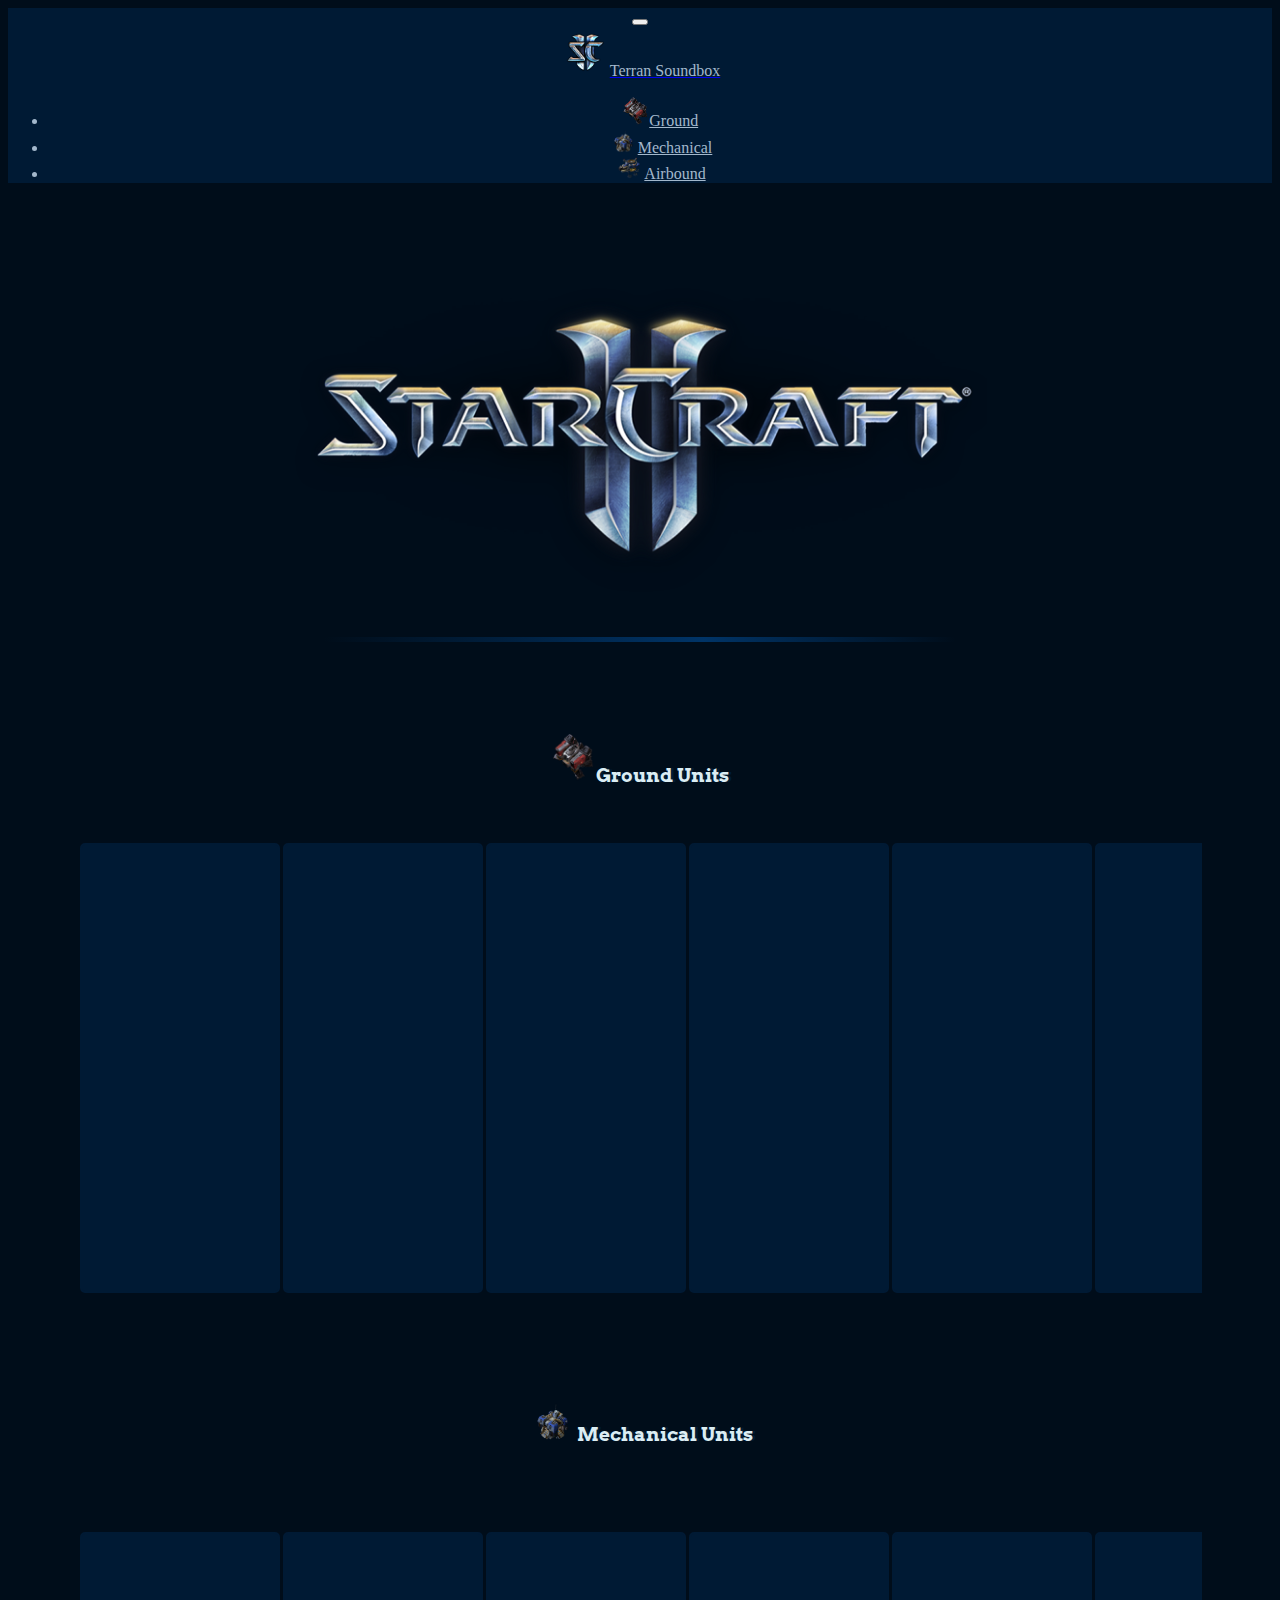
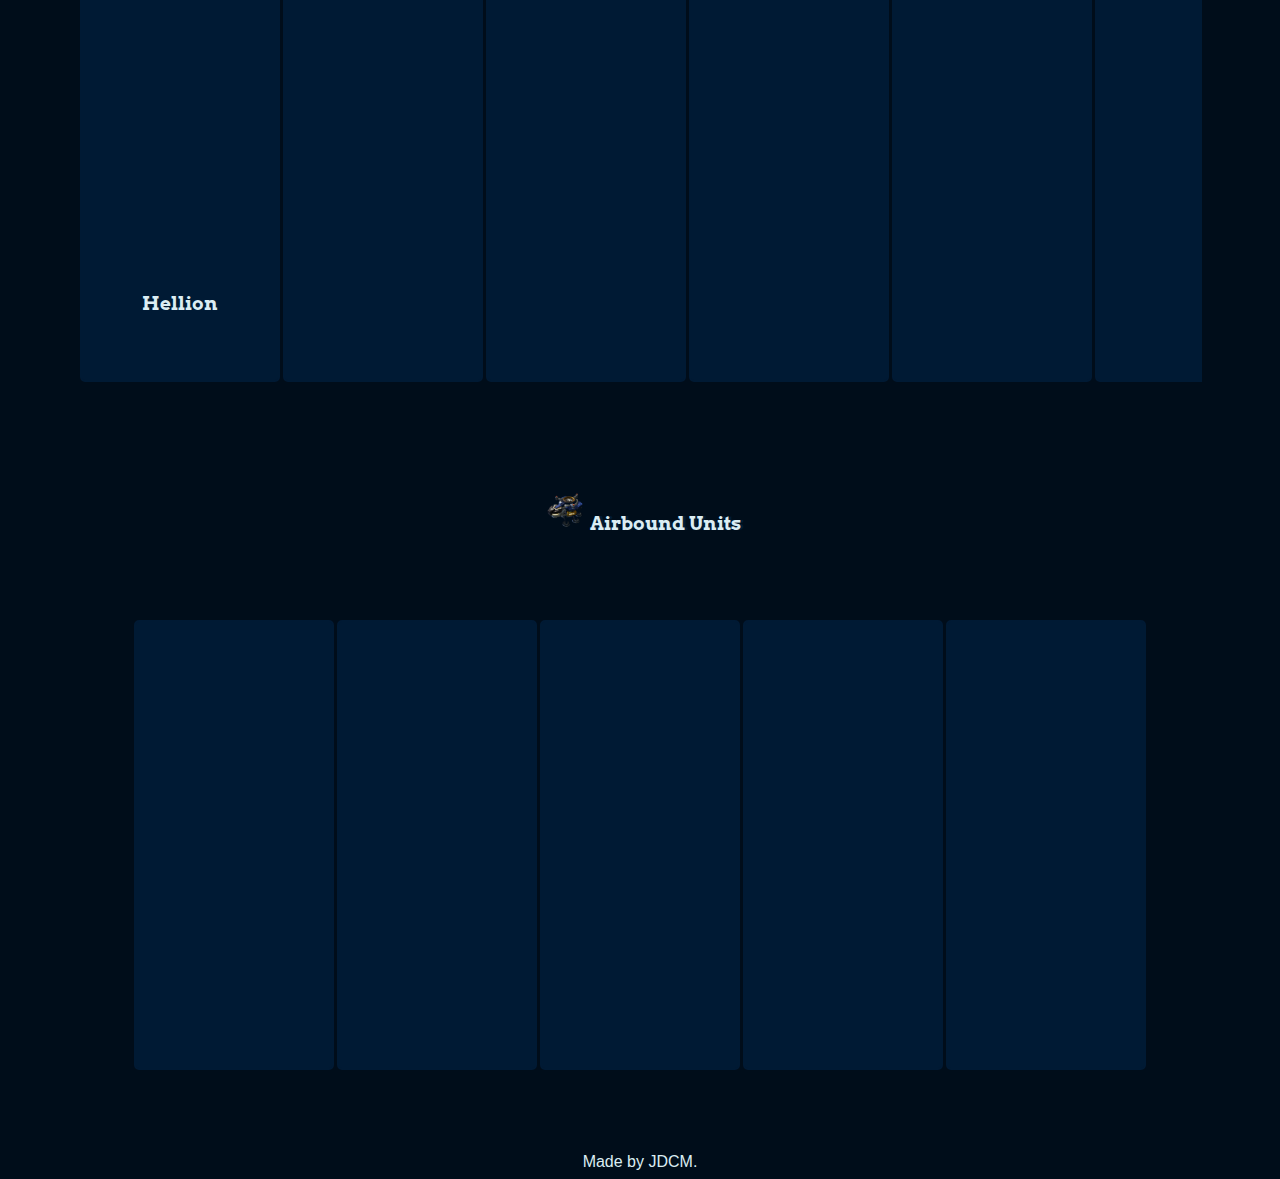
<file: index.html>
<!DOCTYPE html>
<html lang="en" dir="ltr">

<head>
  <meta charset="utf-8">
  <title>SC2 Terran Soundbox</title>
  <link rel="stylesheet" href="https://stackpath.bootstrapcdn.com/bootstrap/4.5.0/css/bootstrap.min.css" integrity="sha384-9aIt2nRpC12Uk9gS9baDl411NQApFmC26EwAOH8WgZl5MYYxFfc+NcPb1dKGj7Sk" crossorigin="anonymous">

  <link rel="stylesheet" href="styles.css">
  <script src="https://code.jquery.com/jquery-3.3.1.slim.min.js" integrity="sha384-q8i/X+965DzO0rT7abK41JStQIAqVgRVzpbzo5smXKp4YfRvH+8abtTE1Pi6jizo" crossorigin="anonymous"></script>
  <script src="https://cdnjs.cloudflare.com/ajax/libs/popper.js/1.14.7/umd/popper.min.js" integrity="sha384-UO2eT0CpHqdSJQ6hJty5KVphtPhzWj9WO1clHTMGa3JDZwrnQq4sF86dIHNDz0W1" crossorigin="anonymous"></script>
  <script src="https://stackpath.bootstrapcdn.com/bootstrap/4.3.1/js/bootstrap.min.js" integrity="sha384-JjSmVgyd0p3pXB1rRibZUAYoIIy6OrQ6VrjIEaFf/nJGzIxFDsf4x0xIM+B07jRM" crossorigin="anonymous"></script>
  <link href="https://fonts.googleapis.com/css?family=Arvo" rel="stylesheet">
</head>

<body>
  <nav class="navbar navbar-dark navbar-expand-md fixed-top " style="background-color: #001a34;">
    <button class="navbar-toggler collapsed" type="button" data-toggle="collapse" data-target="#collapse_target" aria-controls="navbarSupportedContent15" aria-expanded="false" aria-label="Toggle navigation">
      <span class="navbar-toggler-icon"></span>
    </button>
    <div class="collapse navbar-collapse " id="collapse_target">
      <a class="navbar-brand" href=#>
        <img class="icon" src="images/SC2Icon.png"></img><span class="navbar-text">Terran Soundbox</span></a>
      <ul class="navbar-nav ml-auto">
        <li class="nav-item">
          <a class="nav-link" href=#Ground><img class="icon-nav" src="images/GroundUnits.png">Ground</a>
        </li>
        <li class="nav-item">
          <a class="nav-link " href="#Mechanical"><img class="icon-nav" src="images/FactoryImageTransparent.png"></img>Mechanical</a>
        </li>
        <li class="nav-item">
          <a class="nav-link " href=#Airbound><img class="icon-nav" src="images/AirboundUnits.png"></img>Airbound</a>
        </li>

      </ul>
    </div>
    </div>
  </nav>
  <div class=logo-container>

    <img class="logo" src="images/SC2Logo.png"></img>

  </div>
  <hr class="line">
  </hr>
  <span id="Ground"></span>
  <h1 class="SubTittle"style="
   padding-top:45px; padding-bottom: 20px; margin-top: 45px;margin-bottom:10px;"><img class="icon" src="images/GroundUnits.png">Ground Units</h1>
  <div class="wrapper">

    <button class="unit-portrait SCV col-2" value=SCV></button>
    <button class="unit-portrait Marine col-2" value="Marine"></button>
    <button class="unit-portrait Reaper col-2" value="Reaper"></button>
    <button class="unit-portrait Marauder col-2" value="Marauder"></button>
    <button class="unit-portrait Ghost col-2" value="Ghost"></button>
    <button class="unit-portrait Firebat col-2" value="Firebat"></button>
    <button class="unit-portrait Spectre col-2" value="Spectre"></button>


  </div>


  <span id="Mechanical"></span>
  <div class=MyHeading>

    <h1 class="SubTittle" style="
    padding-top: 45px;"><img class="icon" src="images/FactoryImageTransparent.png"></img>Mechanical Units</h1>
  </div>

  <div class="wrapper">
    <button class="unit-portrait Hellion " value=Hellion>
      <h3 class="SubTittle">Hellion</h3>
    </button>

    <button class="unit-portrait SiegeTank " value="SiegeTank"></button>
    <button class="unit-portrait Cyclone " value="Cyclone"></button>
    <button class="unit-portrait Goliath " value="Goliath"></button>
    <button class="unit-portrait Vulture " value="Vulture"></button>
    <button class="unit-portrait WidowMine " value="WidowMine"></button>

  </div>
  <span id="Airbound"></span>
  <h1 class="SubTittle" style="
    padding-top: 45px;"><img class="icon" src="images/AirboundUnits.png">Airbound Units</h1>

  <div class="airbound-wrapper wrapper">

    <button class="unit-portrait Banshee " value=Banshee></button>
    <button class="unit-portrait Battlecruiser " value="Battlecruiser"></button>
    <button class="unit-portrait Viking " value="Viking"></button>
    <button class="unit-portrait Medivac " value="Medivac"></button>
    <button class="unit-portrait Wraith " value="Wraith"></button>

  </div>

  <script src="https://ajax.googleapis.com/ajax/libs/jquery/3.5.1/jquery.min.js"></script>
  <script src="index.js" charset="utf-8"></script>

  </script>

  </script>
  <footer>
    Made by JDCM.
  </footer>



</body>

</html>
</file>
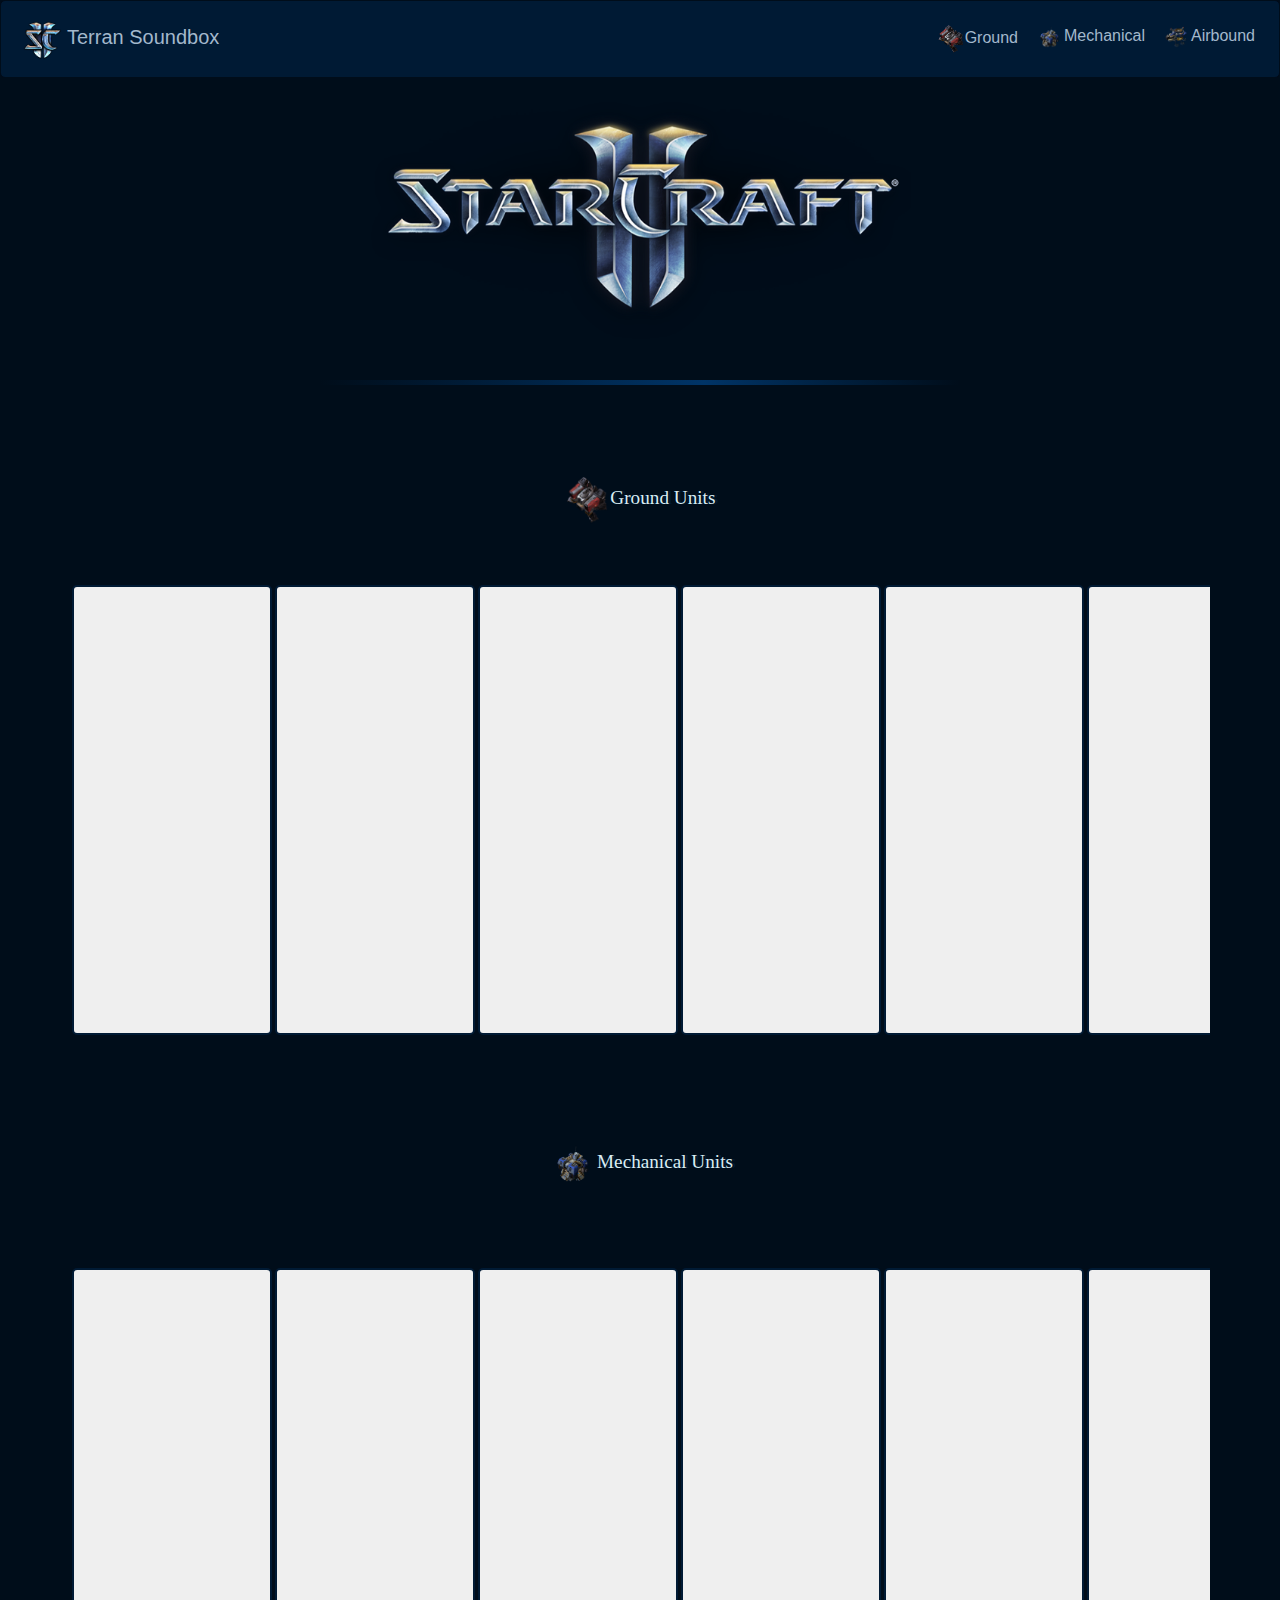
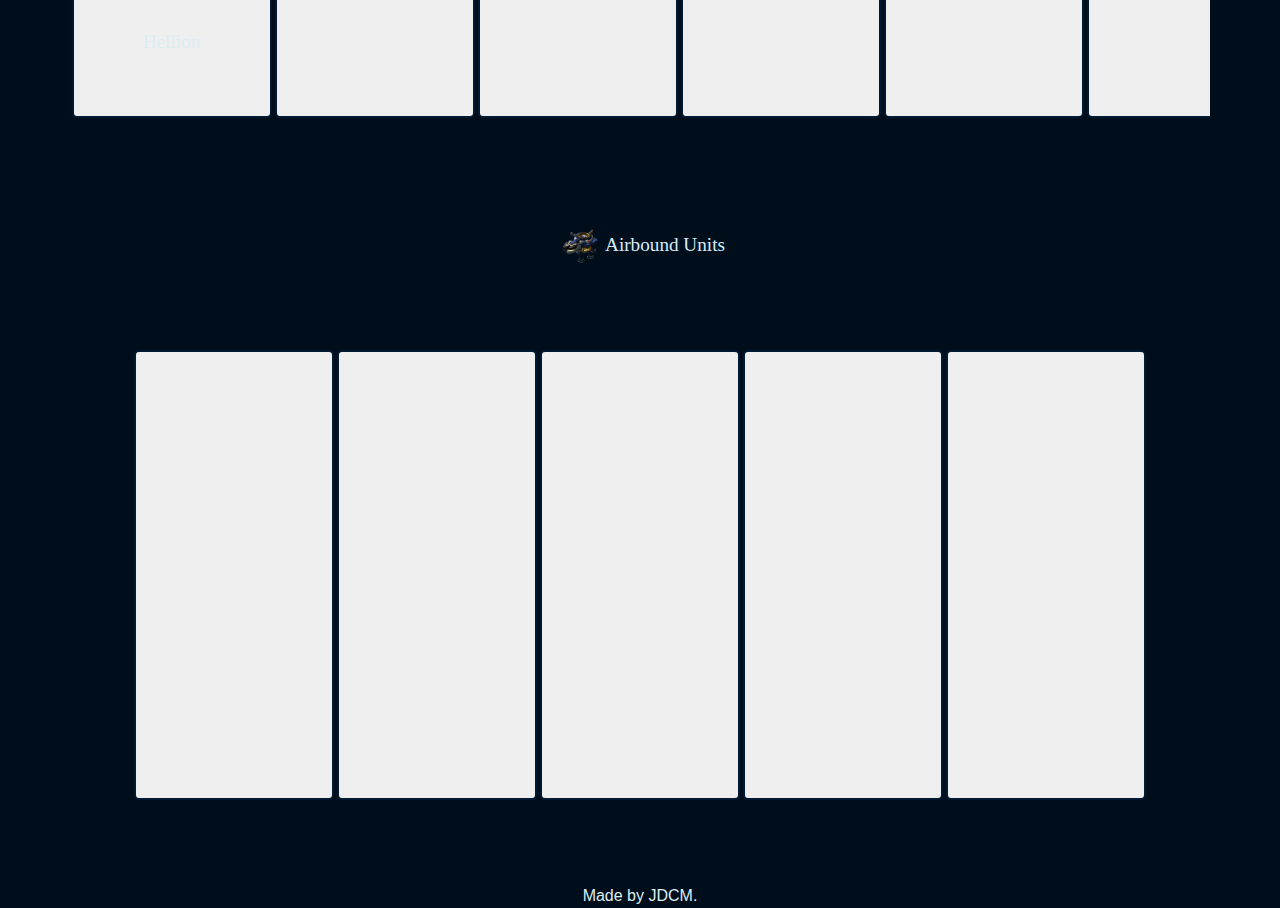
<file: Alternative.html>
<!DOCTYPE html>
<!-- saved from url=(0078)file:///C:/Users/castromi/Documents/GitHub/StarCraftSoundbox/index.html#Ground -->
<html lang="en" dir="ltr"><head><meta http-equiv="Content-Type" content="text/html; charset=UTF-8">
  
  <title>Drum Kit</title>
  <link rel="stylesheet" href="./Alternative_files/bootstrap.min.css" integrity="sha384-9aIt2nRpC12Uk9gS9baDl411NQApFmC26EwAOH8WgZl5MYYxFfc+NcPb1dKGj7Sk" crossorigin="anonymous">

  <link rel="stylesheet" href="./Alternative_files/styles.css">
  <script src="./Alternative_files/jquery-3.3.1.slim.min.js.download" integrity="sha384-q8i/X+965DzO0rT7abK41JStQIAqVgRVzpbzo5smXKp4YfRvH+8abtTE1Pi6jizo" crossorigin="anonymous"></script>
  <script src="./Alternative_files/popper.min.js.download" integrity="sha384-UO2eT0CpHqdSJQ6hJty5KVphtPhzWj9WO1clHTMGa3JDZwrnQq4sF86dIHNDz0W1" crossorigin="anonymous"></script>
  <script src="./Alternative_files/bootstrap.min.js.download" integrity="sha384-JjSmVgyd0p3pXB1rRibZUAYoIIy6OrQ6VrjIEaFf/nJGzIxFDsf4x0xIM+B07jRM" crossorigin="anonymous"></script>
  <link href="./Alternative_files/css" rel="stylesheet">
</head>

<body>

  <nav class="navbar navbar-custom  navbar-expand-md fixed-top">
    <button class="navbar-toggler btn-dark collapsed" data-toggle="collapse" data-target="#collapse_target" aria-expanded="false">
      <span class="navbar-toggler-icon"></span>
    </button>


    <div class="navbar-collapse collapse" id="collapse_target" style="">

      <a class="navbar-brand" href="file:///C:/Users/castromi/Documents/GitHub/StarCraftSoundbox/index.html#">
        <img class="icon" src="./Alternative_files/SC2Icon.png"><span class="navbar-text">Terran Soundbox</span></a>




      <ul class="navbar-nav ml-auto">
        <li class="nav-item">
          <a class="nav-link" href="file:///C:/Users/castromi/Documents/GitHub/StarCraftSoundbox/index.html#Ground"><img class="icon-nav" src="./Alternative_files/GroundUnits.png">Ground</a>
        </li>
        <li class="nav-item">
          <a class="nav-link " href="file:///C:/Users/castromi/Documents/GitHub/StarCraftSoundbox/index.html#Mechanical"><img class="icon-nav" src="./Alternative_files/FactoryImageTransparent.png">Mechanical</a>
        </li>
        <li class="nav-item">
          <a class="nav-link " href="file:///C:/Users/castromi/Documents/GitHub/StarCraftSoundbox/index.html#Airbound"><img class="icon-nav" src="./Alternative_files/AirboundUnits.png">Airbound</a>
        </li>

      </ul>
    </div>
    
  </nav>
  <div class="logo-container" style="
    margin-top: 20px;
">

    <img class="logo" src="./Alternative_files/SC2Logo.png" style="
    height: 320px;
    margin-top: 20px;
">

  </div>
  <hr class="line">
  
  <span id="Ground" style="
    border-bottom-width: 20px;
    margin-bottom: 20px;
"></span>
  <h1 class="SubTittle" style="
    margin-top: 60px;
    margin-bottom: 5px;
    padding-bottom: 30px;
"><img class="icon" src="./Alternative_files/GroundUnits.png">Ground Units</h1>
  <div class="wrapper">

    <button class="unit-portrait SCV col-2" value="SCV"></button>
    <button class="unit-portrait Marine col-2" value="Marine"></button>
    <button class="unit-portrait Reaper col-2" value="Reaper"></button>
    <button class="unit-portrait Marauder col-2" value="Marauder"></button>
    <button class="unit-portrait Ghost col-2" value="Ghost"></button>
    <button class="unit-portrait Firebat col-2" value="Firebat"></button>
    <button class="unit-portrait Spectre col-2" value="Spectre"></button>


  </div>


  <span id="Mechanical"></span>
  <div class="MyHeading">

    <h1 class="SubTittle" style="
    padding-top: 45px;"><img class="icon" src="./Alternative_files/FactoryImageTransparent.png">Mechanical Units</h1>
  </div>

  <div class="wrapper">
    <button class="unit-portrait Hellion " value="Hellion">
      <h3 class="SubTittle">Hellion</h3>
    </button>

    <button class="unit-portrait SiegeTank " value="SiegeTank"></button>
    <button class="unit-portrait Cyclone " value="Cyclone"></button>
    <button class="unit-portrait Goliath " value="Goliath"></button>
    <button class="unit-portrait Vulture " value="Vulture"></button>
    <button class="unit-portrait WidowMine " value="WidowMine"></button>

  </div>
  <span id="Airbound"></span>
  <h1 class="SubTittle" style="
    padding-top: 45px;"><img class="icon" src="./Alternative_files/AirboundUnits.png">Airbound Units</h1>

  <div class="airbound-wrapper wrapper">

    <button class="unit-portrait Banshee " value="Banshee"></button>
    <button class="unit-portrait Battlecruiser " value="Battlecruiser"></button>
    <button class="unit-portrait Viking " value="Viking"></button>
    <button class="unit-portrait Medivac " value="Medivac"></button>
    <button class="unit-portrait Wraith " value="Wraith"></button>

  </div>

  <script src="./Alternative_files/jquery.min.js.download"></script>

  
  <footer>
    Made by JDCM.
  </footer>






</body></html>
</file>
<file: styles.css>
body {
  text-align: center;
  background-color: rgb(0, 13, 26);
}
h1 {
  font-size: 5rem;
  color: #DBEDF3;
  font-family: "Arvo", cursive;
  text-shadow: 3px 0 #001a34;
  margin: 50px 50px;
}
footer{
  color: #DBEDF3;
  font-family: sans-serif;
  text-align: center;
  margin-left: 30%;
  margin-right: 30%;
  margin-top: 5%;
}
.airbound-wrapper{
  justify-content: center;
  align-items: center;
}
.container{
  text-align: center;
}
.game-over {
  background-color: red;
  opacity: 0.8;
}
.icon {
  height: auto;
  width: auto;
  max-width: 50px;
  max-height: 50px;
}
.icon-nav {
  height: auto;
  width: auto;
  max-width: 30px;
  max-height: 30px;
}
.line{
  border: none;
  height: 5px;

  background: linear-gradient(to right,transparent 25%, #003467 55%,transparent 75%);
}
.logo{

  width: auto;
  margin-top: 20px;
  padding-top: 50px;
  padding-bottom: 20px;
  max-width: 70%;
  height: 320px;
}

.logo-container{
  margin-top: 20px;
  margin-bottom: 20px;}

.navbar-custom{
  color: #a3b8cc;
  background-color: #001a34;
  border-radius: 5px;
  border: 1px solid rgb(0, 13, 26);

}

.navbar-nav{
  color: #a3b8cc;
  background-color: #001a34;
}
.navbar-text{
color: #a3b8cc;}

.navbar-nav.navbar-center {
            position: absolute;
            left: 50%;
            transform: translatex(-50%);
        }
.nav-link{
  color: #a3b8cc;
}

.navbar-nav{
  text-align: center;
}

.SubTittle {
  font-size: 1.20rem;
  color: #DBEDF3;
  font-family: "Arvo", cursive;
  margin-top: 45px;
  margin-bottom: 15px;
  text-align: center;
  padding-top: 30px;
  padding-bottom: 45px;
}
.unit-portrait {
  text-align: center;
  outline: none;
  background-color: #001a34;
  background-size: cover;
  background-position: top;
  border: 2px solid #001a34;
  border-radius: 5px;
  display: inline-block;
  min-width: 200px;
  min-height: 450px;
  padding-top: 25%;
  margin-right: 1.5px;
  margin-left: 1.5px;
  margin-top: 10px;
  margin-bottom:10px;
}
.red {
  color: red;
}
.row{
  margin-top: 20px;
  margin-bottom:20px;
}

.pressed {
  box-shadow: 0 3px 4px 0 #DBEDF3;
  opacity: 0.5;
}


.set {
  margin: 10% auto;
}

.unit-portrait:hover{
  background-color: #001a34;
  border: 4px solid #003467;
  -webkit-box-shadow: -1px 9px 40px -12px rgba(0, 0, 0, 0.75);
  -moz-box-shadow: -1px 9px 40px -12px rgba(0, 0, 0, 0.75);
  -box-shadow: -1px 9px 40px -12px rgba(0, 0, 0, 0.75);
}

.wrapper{
  display: flex;
  overflow: auto;
  padding-top: 15px;
  padding-bottom: 10px;
  margin-left: 70px;
  margin-right: 70px;
}


.wrapper::-webkit-scrollbar {
    height: 4px;
}

.wrapper::-webkit-scrollbar-track {
    -webkit-box-shadow: inset 0 0 6px rgba(0,0,0,0.3);
    border-radius: 10px;
}

.wrapper::-webkit-scrollbar-thumb {
    border-radius: 5px;
    -webkit-box-shadow: inset 6px 0 6px rgba(0,0,0,0.5);
    background: linear-gradient(to right,transparent 5%, #00c6ff 60%,transparent 80%);
}​
</file>
<file: Alternative_files/styles.css>
body {
  text-align: center;
  background-color: rgb(0, 13, 26);
}
h1 {
  font-size: 5rem;
  color: #DBEDF3;
  font-family: "Arvo", cursive;
  text-shadow: 3px 0 #001a34;
  margin: 50px 50px;
}
footer{
  text-align: center;
  margin-left: 30%;
  margin-right: 30%;
  margin-top: 10%;

}
.icon {
  height: auto;
  width: auto;
  max-width: 50px;
  max-height: 50px;
}
.icon-nav {
  height: auto;
  width: auto;
  max-width: 30px;
  max-height: 30px;
}
.line{
  border: none;
  height: 5px;

  background: linear-gradient(to right,transparent 25%, #003467 55%,transparent 75%);
}
.logo{
  height: auto;
  width: auto;
  margin-top: 50px;
  padding-top: 50px;
  padding-bottom: 20px;
  max-width: 70%;
  height: 380px;
}

.logo-container{

  margin-bottom: 20px;

}
.navbar-custom{
  color: #a3b8cc;
  background-color: #001a34;
  border-radius: 5px;
  border: 1px solid rgb(0, 13, 26);

}

.navbar-nav{
  color: #a3b8cc;
  background-color: #001a34;
}
.navbar-text{
color: #a3b8cc;}
.SubTittle {

  font-size: 1.20rem;
  color: #DBEDF3;
  font-family: "Arvo", cursive;
  margin-top: 45px;
  margin-bottom: 15px;
  text-align: center;
  padding-top: 30px;
  padding-bottom: 45px;

}


.navbar-nav.navbar-center {
            position: absolute;
            left: 50%;
            transform: translatex(-50%);
        }
.nav-link{
  color: #a3b8cc;
}
footer {
  color: #DBEDF3;
  font-family: sans-serif;
  margin-top: 5%;
}

.navbar-nav{
  text-align: center;
}

.unit-portrait {
  text-align: center;
  outline: none;
  background-size: cover;
  background-position: top;
  border: 2px solid #001a34;
  border-radius: 5px;
  display: inline-block;
  min-width: 200px;
  min-height: 450px;
  padding-top: 25%;
  margin-right: 1.5px;
  margin-left: 1.5px;
  margin-top: 10px;
  margin-bottom:10px;
}


.unit-portrait:hover{

  border: 4px solid #003467;
  -webkit-box-shadow: -1px 9px 40px -12px rgba(0, 0, 0, 0.75);
  -moz-box-shadow: -1px 9px 40px -12px rgba(0, 0, 0, 0.75);
  -box-shadow: -1px 9px 40px -12px rgba(0, 0, 0, 0.75);

}
.row{
  margin-top: 20px;
  margin-bottom:20px;
}
.container{
  text-align: center;
}

.set {
  margin: 10% auto;
}

.game-over {
  background-color: red;
  opacity: 0.8;
}

.pressed {
  box-shadow: 0 3px 4px 0 #DBEDF3;
  opacity: 0.5;
}

.red {
  color: red;
}

.airbound-wrapper{
  justify-content: center;
  align-items: center;
}
.wrapper{
  display: flex;
  overflow: auto;
  padding-top: 15px;
  padding-bottom: 10px;
  margin-left: 70px;
  margin-right: 70px;
}


.wrapper::-webkit-scrollbar {
    height: 4px;
}

.wrapper::-webkit-scrollbar-track {
    -webkit-box-shadow: inset 0 0 6px rgba(0,0,0,0.3);
    border-radius: 10px;
}

.wrapper::-webkit-scrollbar-thumb {
    border-radius: 5px;
    -webkit-box-shadow: inset 6px 0 6px rgba(0,0,0,0.5);
    background: linear-gradient(to right,transparent 5%, #00c6ff 60%,transparent 80%);
}​
</file>
